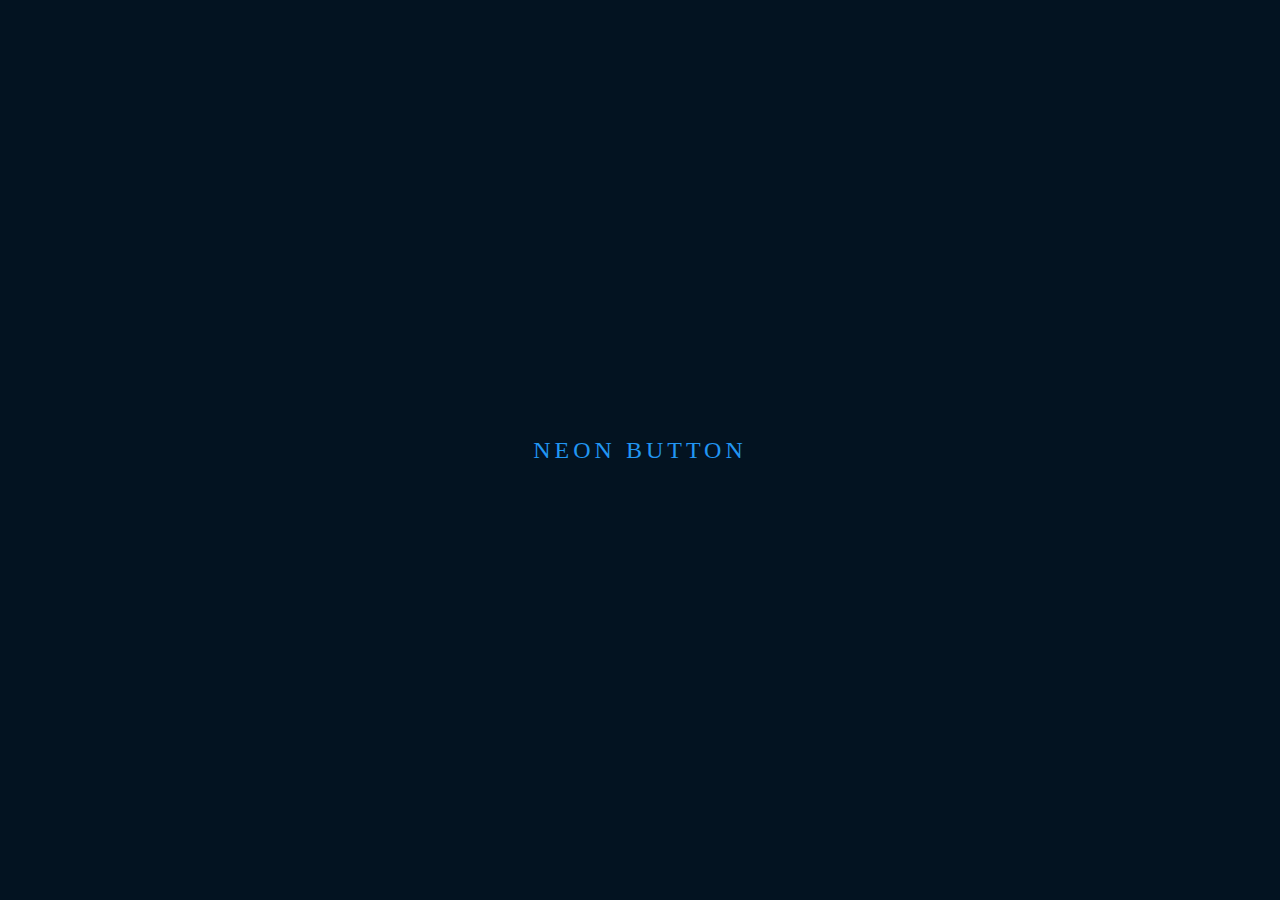
<file: index.html>
<!DOCTYPE html>
<html>
    <head>
        <title>neon</title>
        <link rel="stylesheet" href="style.css">
    </head>
    <body>
        <a href="#">
            <span></span>
            <span></span>
            <span></span>
            <span></span>
            Neon Button
        </a> 
    </body>
</html>
</file>
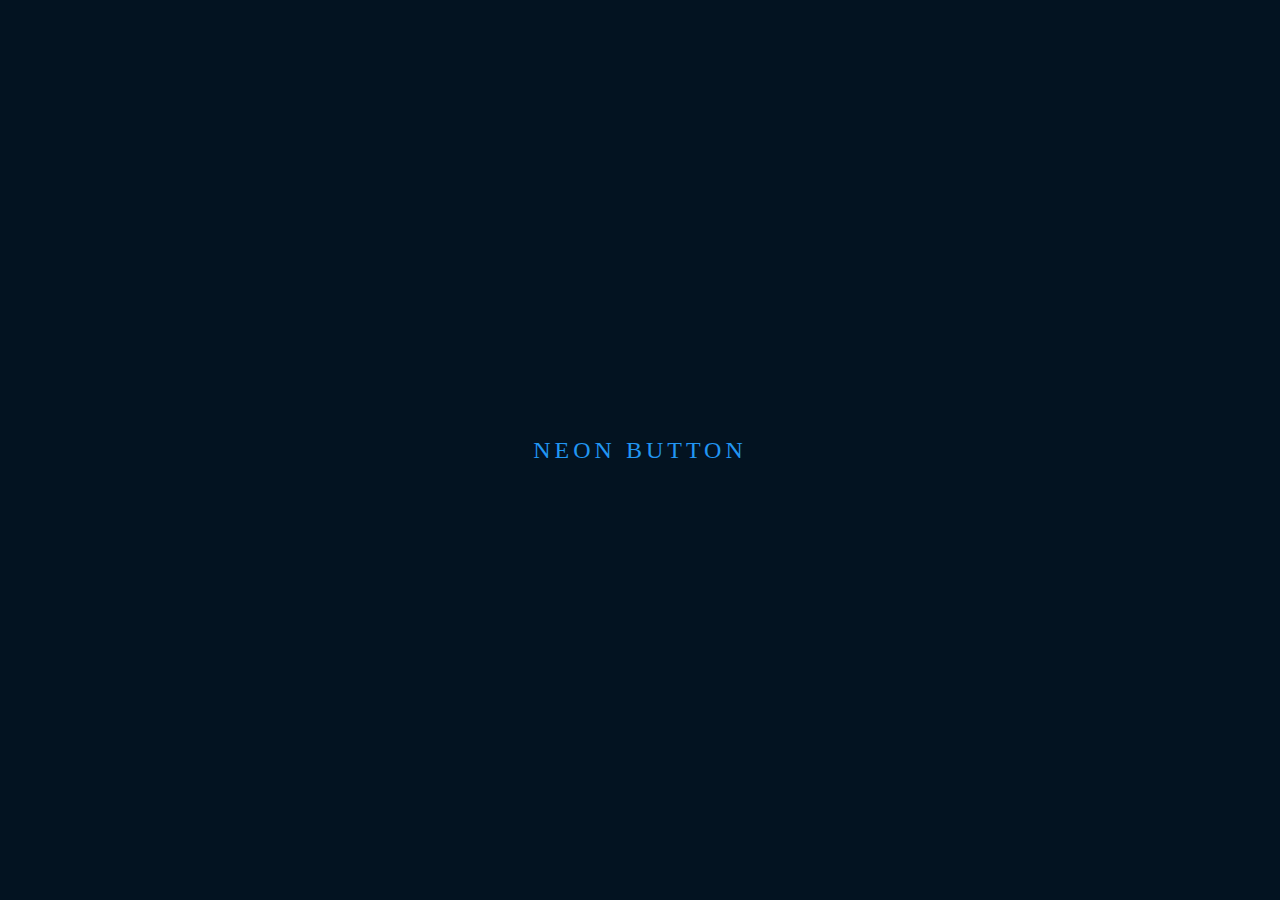
<file: neon.html>
<!DOCTYPE html>
<html>
    <head>
        <title>neon</title>
        <link rel="stylesheet" href="style.css">
    </head>
    <body>
        <a href="#">
            <span></span>
            <span></span>
            <span></span>
            <span></span>
            Neon Button
        </a> 
    </body>
</html>
</file>
<file: style.css>
body
{
    margin: 0;
    padding:0;
    display:flex;
    justify-content: center;
    align-items: center;
    min-height: 100vh;
    background: #031321;
    font-family: consolas;
}
a 
{
    position: relative;
    display: inline-block;
    padding: 15px 30px;
    color: #2196f3;
    text-transform: uppercase; 
    letter-spacing: 4px;
    text-decoration: none;
    font-size: 24px;
    overflow: hidden; /* */
    transition: 0.2s;
}
a:hover 
{
    color: #255784;
    background: #2196f3;
    box-shadow: 0 0 10px #2196f3, 0 0 40px #2196f3, 0 0 80px #2196f3;
    transition-delay: 1s;
}
a span 
{
    position: absolute;
    display: block;
}
a span:nth-child(1) 
{
    top: 0;
    left: -100%;/**/
    width: 100%;
    height: 2px;
    background: linear-gradient(90deg,transparent,#2196f3);
}
a:hover span:nth-child(1) /**/
{
    left: 100%;
    transition: 1s;
}
a span:nth-child(3) 
{
    bottom: 0;
    right: -100%;/**/
    width: 100%;
    height: 2px;
    background: linear-gradient(270deg,transparent,#2196f3);
}
a:hover span:nth-child(3) /**/
{
    right: 100%;
    transition: 1s;
    transition-delay: 0.5s;
}
a span:nth-child(2) 
{
    top: -100%;
    right: 0;/**/
    width: 2px;
    height: 100%;
    background: linear-gradient(180deg,transparent,#2196f3);
}
a:hover span:nth-child(2) /**/
{
    top: 100%;
    transition: 1s;
    transition-delay: 0.25s;
}
a span:nth-child(4) 
{
    bottom: -100%;
    left: 0;/**/
    width: 2px;
    height: 100%;
    background: linear-gradient(360deg,transparent,#2196f3);
}
a:hover span:nth-child(4) /**/
{
    bottom: 100%;
    transition: 1s;
    transition-delay: 0.75s;
}
</file>
